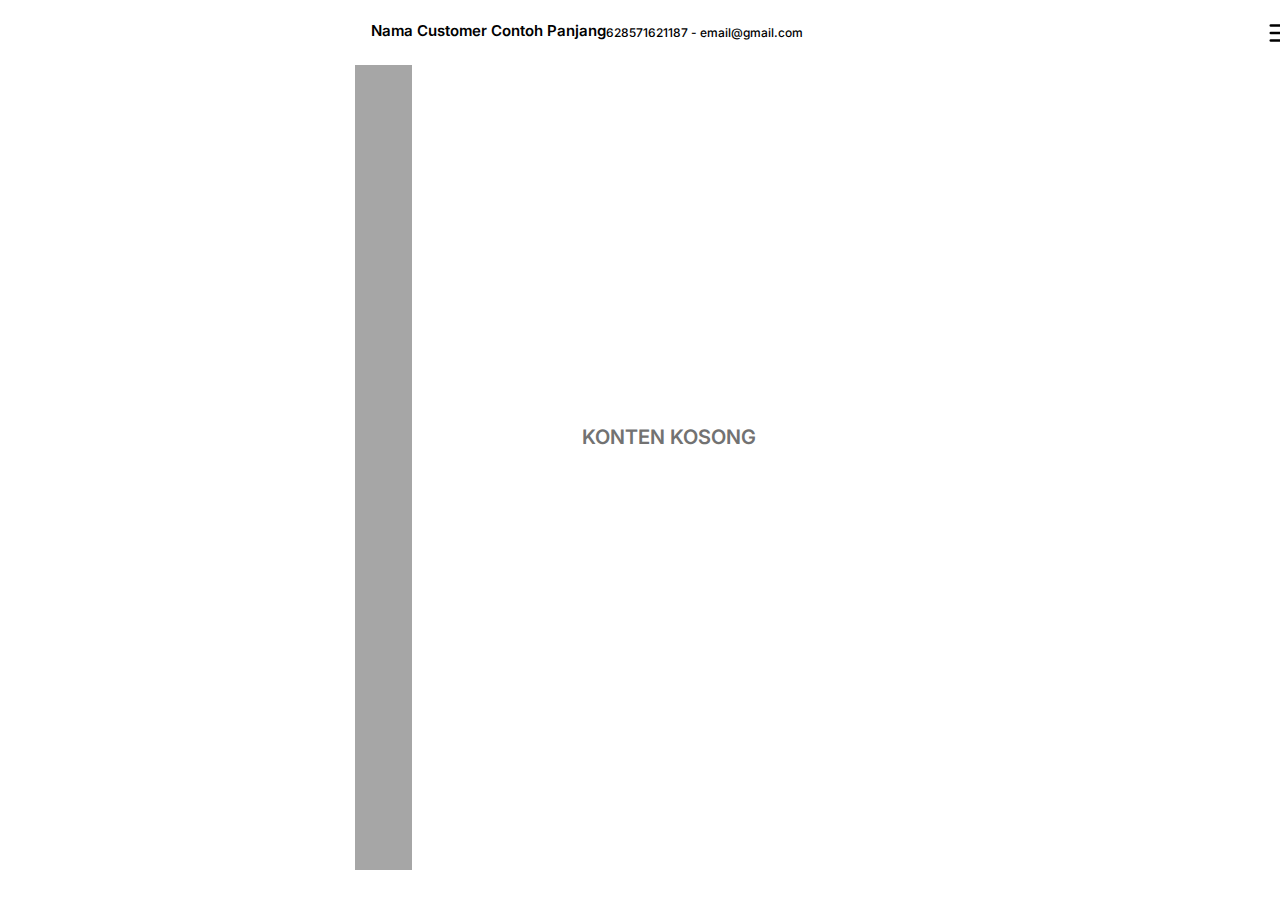
<file: page_kosong.html>
<!DOCTYPE html>
<html lang="en">
<head>
    <meta charset="UTF-8">
    <meta http-equiv="X-UA-Compatible" content="IE=edge">
    <meta name="viewport" content="width=device-width, initial-scale=1.0">
    <title>Vanilla Chat</title>

    <!-- Fonts Google -->
    <link rel="preconnect" href="https://fonts.googleapis.com">
    <link rel="preconnect" href="https://fonts.gstatic.com" crossorigin>
    <link href="https://fonts.googleapis.com/css2?family=Inter:wght@300;400;500;600;700&display=swap" rel="stylesheet">

    <!-- Bootstrap -->
    <link rel="stylesheet" href="./assets/css/bootstrap.min.css">

    <!-- Custom CSS -->
    <link rel="stylesheet" href="./assets/css/style.css">
</head>
<body>
    <div class="container">
        <div class="grid col-12 col-lg-6 px-0 mx-auto">
            <div class="box-chat">
                <header class="header">
                    <div class="header-content">
                        <p class="header-content_name">Nama Customer Contoh Panjang</p>
                        <span class="header-content_info">628571621187 - email@gmail.com</span>
                    </div>
                    <div class="header-utils">
                        <button class="btn btn-clear">
                            <img src="./assets/img/hamburger.svg" alt="" width="30">
                        </button>
                    </div>
                    <div id="sideNav" class="sidenav">
                        KONTEN KOSONG
                    </div>
                </header>
                <div class="section-content page-blank">
                    <aside class="section-content_aside"></aside>
                    <div class="section-content_main">
                        <h5>KONTEN KOSONG</h5>
                    </div>
                </div>
            </div>
        </div>
    </div>
    <script src="./assets/js/jquery-3.6.0.min.js"></script>
    <script src="./assets/js/bootstrap.min.js"></script>
    <script>
        //Sidebar slide
        $('.header-utils button').click(function(){
            $('#sideNav').toggleClass('active-sidebar')
        })
    </script>
</body>
</html>
</file>
<file: assets/css/style.css>
html{
    font-family: 'Inter', sans-serif;
}

:root{
    --white: #FFFFFF;
    --black: #000000;
    --gray: #CFCFCF;
    --red: #FA0000;
    --red2: #EB2840;
    --red3: #CC0101;
    --green: #84FF24;
    --lightBlue: #F0F6FF;
}

body{
    margin: 0;
    padding: 0;
    min-height: 100%;
    font-family: 'Inter', sans-serif;
}

a{
    text-decoration: none;
    color: #2496FF;
}

ul {
    list-style: none;
    padding: 0; margin: 0;
}
  
button:focus{
    outline: 0;
}

.btn:focus{
    box-shadow: unset;
}

.container{
    padding: 0;
}

.box-chat{
    height: 100vh;
    position: relative;
    overflow: hidden;
}

.header{
    background-color: var(--white);
    height: 65px;
    display: flex;
    align-items: center;
    justify-content: space-between;
    position: fixed;
    width: 100%;
    z-index: 10;
}

.header-content{
    display: flex;
    align-items: center;
    padding: 1rem 0 1rem 1rem;
    color: var(--black);
}
.header_content_info_parent{
    line-height: 1.3;
}

.header-content-icon{
    margin-right: 1rem;
}

.header-utils{
    padding: 1rem;
    width: 30%;
    display: flex;
}

.sidenav {
    height: calc(100vh - 65px);
    width: 100%;
    position: absolute;
    z-index: 1;
    top: 65px;
    right: 0;
    background-color: var(--white);
    overflow-x: hidden;
    transform: translateX(100%);
    transition: transform 0.3s cubic-bezier(0.4, 0, 0.2, 1);
    padding-top: 50%;
    text-align:center;
}

.active-sidebar{
    /* width: 100%; */
    transform: translateX(0) !important;
}


.section-content{
    display: inline-flex;
    height:calc(100% - 140px);
    overflow-y: auto;
    background-color: var(--lightBlue);
    width: 100%;
    overflow-x: hidden;
    margin-top: 50px;
}
.section-content.page-blank{
    height:calc(100% - 80px);
}
.section-content::-webkit-scrollbar {
    width: 6px;
}
.section-content::-webkit-scrollbar-track {
background: #ddd;
}
.section-content::-webkit-scrollbar-thumb {
background: #2496FF;
}

.section-content_aside{
    width: 10%;
    align-self: stretch;
    background-color: #A6A6A6;
}

.section-content_main{
    width: 90%;
    background-color: var(--white);
}

.section-content_main h5{
    color: #727272;
    font-weight: 600;
    text-align: center;
    margin-top: calc(50vh - 75px);
}

.header-content_name{
    margin-bottom: 0.1rem;
    font-weight: 600;
    font-size: 15px;
}

.header-content_info{
    font-weight: 500;
    font-size: 12px;
}

.btn-clear{
    border: none;
    padding: 0;
    /* width: 22px; */
}

#btn-send-msg{
    position: relative;
    bottom: 0;
    left: -20px;
}

#section-upload-wrapper{
    width: 100%;
    position: absolute;
    align-self: flex-end;
}

#section-reply-chat-wrapper{
    width: 100%;
    position: absolute;
    align-self: flex-end;
    bottom: calc(100px);
}

.reply-chat-box{
    padding: 0.5rem;
    background-color: #EBEFF2;
    border: 1px solid #D8D8D8;
    border-radius: 4px;
    margin: 0.5rem 0;
}

.section-content_main-chat{
    width: 100%;
    padding: 1rem 1rem 2rem;
    height: fit-content;
}

.section-content_main-chat .chat-messager .chat-msg:last-child{
    scroll-snap-align: end;
}

.chat-date {
    text-align: center;
    width: 100%;
    margin: 1rem 0;
}

.chat-date > p{
    color: var(--black);
    font-weight: 500;
    /* border: 1px solid #616161; */
    /* border-radius: 5px; */
    padding: 0.2rem 2rem;
    /* width: fit-content;
    width: -moz-fit-content;
    margin: auto; */
    font-size: 0.8rem;
}

.chat-msg-utils{
    position: relative;
    display: inline-flex;
}

.active-chat-utils{
    visibility: visible !important;
}

.chat-msg-utils_item.chat-msg-utils_item_left{
    background-color: var(--white);
    color: #7A7A7A;
    border-radius: 4px;
    border: 2px solid #DEDEDE;
    max-width: 120px;
    width: 120px;
    max-height: 85px;
    height: 85px;
    position: absolute;
    right: 22px;
    visibility: hidden;
    padding: 0.9rem 1.4rem;
}

.chat-msg-utils_item.chat-msg-utils_item_right{
    background-color: var(--white);
    color: #7A7A7A;
    border-radius: 4px;
    border: 2px solid #DEDEDE;
    max-width: 120px;
    width: 120px;
    max-height: 85px;
    height: 85px;
    position: absolute;
    right: -122px;
    visibility: hidden;
    padding: 0.9rem 1.4rem;
}

.chat-msg-utils_item.chat-msg-utils_item_left::after{
    display: block;
    content: "";
    width: 30px;
    height: 30px;
    background-image: url('../img/arrow-chat-util-ic.svg');
    background-repeat: no-repeat;
    background-position: center bottom;
    position: absolute;
    right: -19px;
    top: -5px;
}

.chat-msg-utils_item.chat-msg-utils_item_right::before{
    display: block;
    content: "";
    width: 30px;
    height: 30px;
    background-image: url('../img/arrow-chat-util-ic.svg');
    background-repeat: no-repeat;
    background-position: center bottom;
    position: absolute;
    left: -19px;
    top: 3px;
    transform: rotate(180deg);
}

.chat-msg-utils_item-info{
    font-weight: 600;
    color: #7A7A7A;
    width: 100%;
    cursor: pointer;
    font-size: 12px;
}

.chat-msg-utils_item-info.reply-item{
    margin-bottom: 0.7rem ;
}

.chat-msg-utils_item-info > img{
    margin-right: 0.7rem;
}

.chat-msg-utils_button{
    cursor: pointer;
    width: 20px;
    z-index: 5;
}

.chat-messager{
    flex: 1;
    padding: 5px;
    margin: 1rem 0;
    vertical-align: bottom;
    display: inline;
}

.chat-msg{
    display: flex;
    margin-bottom: 10px;
    align-items: flex-start;
}

.left-msg .chat-msg-img{
    margin-right: 1rem;
    display: flex;
    flex-direction: column;
    align-items: center;
}

.chat-msg-img > p {
    font-weight: 500;
    color: var(--black);
    font-size: 0.8rem;
    text-align: center;
}

.unread-msg{
    filter: invert(55%) sepia(0%) saturate(12%) hue-rotate(171deg) brightness(88%) contrast(92%);
}

.chat-msg-info{
    display: flex;
    align-items: baseline;
    justify-content: space-between;
    margin-top: 0.5rem;
}

.msg-info-right{
    font-size: 0.8rem;
    color: #6C6C6C;
    font-weight: 500;
    margin-left: auto;
}

.msg-info-right span{
    display: flex;
    align-items: center;
}

.msg-info-right span::before {
    display: block;
    content: "";
    background: url('../img/read-ic.svg') no-repeat;
    width: 12px;
    height: 12px;
    margin-right: 0.2rem;
}

.right-msg{
    flex-direction: row-reverse;
}

.right-msg .chat-msg-img{
    margin-left: 1rem;
    display: flex;
    flex-direction: column;
    align-items: center;
}

.chat-msg-bubble{
    max-width: 450px;
    min-width: 250px;
    padding: 0.7rem 0.7rem 0.5rem;
    background: var(--white);
    border: 2px solid #F2F2F2;
    border-radius: 4px;
    word-break: break-word;
}

.new-message-bubble{
    overflow: hidden;
    animation: message 0.15s ease-out 0s forwards;
    transform-origin: 0 100%;
    transform: scale(0);
}

.msg-text{
    color: #696969;
    font-weight: 400;
    font-size: 0.8rem;
}

.msg-info-user{
    display: flex;
    justify-content: space-between;
    margin-bottom: 0.2rem;
    align-items: center;
}

.msg-info-user > div > p {
    font-weight: 600;
    color: #010101;
    margin: 0;
    font-size: 12px;
}

.badge{
    display: unset;
    padding: 0.25em 0.6em;
    font-size: 10px;
}

.badge-danger{
    color: var(--white);
    background-color: #E53636;
}

.badge.badge-success{
    font-weight: 500 !important;
}

.badge-success{
    color: var(--white);
    background-color: #3CB15D;
}

.section-tools-bottom{
    position: fixed;
    bottom: 0;
    height: 100px;
    width: 100%;
    overflow: hidden;
}

.toolbar-chat-utils{
    display: flex;
    align-items: center;
    justify-content: space-between;
    background-color: var(--white);
    padding: 0.5rem 0;
    border: 1px solid #F1F1F1;
    height: 100%;
}

.toolbar-chat-utils_button{
    padding-left: 0.1rem;
}

.toolbar-chat-utils_button > button{
    margin-right: 0.5rem;
}

.wrapper-toolbar-active{
    transform: translateX(0) !important;
    z-index: 9 !important;
}

.wrapper-toolbar{
    width: 100%;
    background-color: var(--white);
    position: fixed;
    bottom: calc(0px + 100px);
    height: 44px;
    border: 1px solid #D8D8D8;
    left: 0;
    right: 0;
    transform: translateX(-400px);
    z-index: -10;
    transition: transform 0.3s cubic-bezier(0.075, 0.82, 0.165, 1);
}

.wrapper-toolbar.template-chat{
    padding: 0.5rem;
    display: flex;
    align-items:  center;
    flex-wrap: nowrap;
    overflow-x: auto;
    overflow-y: hidden;
    height: 55px !important;
}

.wrapper-toolbar.template-chat h6{
    font-size: 0.8rem;
}

.wrapper-toolbar.delay-chat{
    padding: 0.5rem;
    display: flex;
    align-items:  flex-end;
    flex-wrap: nowrap;
    overflow-x: auto;
    overflow-y: hidden;
}

.delay-chat-box{
    display: flex;
    position: relative;
    left: 105px;
}

.wrapper-toolbar.delay-chat h6{
    font-size: 0.8rem;
}

.wrapper-toolbar.text-emoji{
    height: 140px;
    padding: 0;
}

ul#emojis {
    height: inherit;
    overflow: auto;
    margin: 0 auto;
}

ul#emojis li.category h2.title{
    position: sticky;
    top: 0;
    margin: 0;
    padding: 8px 12px;
    color: var(--black);
    z-index: 1;
    font-size: 16px;
    font-weight: 400;
    font-style: italic;
    line-height: 1.3;
    display: none;
}

ul#emojis li.category ul.list{
    padding: 10px 10px;
    display: grid;
    grid-template-columns: auto auto auto auto auto auto auto;
    justify-items: center;
}

ul#emojis li.category ul.list li{
    display: inline-block;
    font-size: 24px;
    padding: 0;
}

ul#emojis li.category ul.list li a{
    display: block;
    width: 37px;
    margin: 3px;
    overflow: hidden;
    cursor: pointer;
    text-decoration: none;
    transition: .15s all ease-out;
}

ul#emojis li.category ul.list li a:hover{
    transform: scale(1.3);
}

.box-toolbar{
    text-align: center;
    background-color: var(--white);
    color: var(--black);
    font-weight: 500;
    border-radius: 4px;
    height: 30px;
    font-size: 12px;
    padding: 0.3rem 0;
    cursor: pointer;
    width: 90px;
    margin: 0 0.5rem;
    border: 1px solid #D8D8D8;
}

.text-chat{
    padding: 0;
}

.text-chat-toolbar{
    width: 100%;
    height: 100%;
    /* max-height: 80px !important; */
    resize: none;
    overflow: auto;
    font-size: 0.8rem;
    padding: 0.5rem 30px 0.5rem 0.5rem;
    font-weight: 500;
    color: #5A5A5A;
    border: 1px solid #D8D8D8;
    border-radius: 4px;
    line-height: normal;
}

.emoticon-wrapper{
    position: absolute;
    top: 0;
    right: 5px;
    cursor: pointer;
}

.text-chat-toolbar:focus{
    outline: none;
}

.text-chat-utils-toolbar{
    width: 100%;
    height: 100%;
    display: flex;
    align-items: center;
}

.text-chat-utils-box{
    width: 40px;
    height: 100%;
    border: 1px solid #D8D8D8;
    border-radius: 0 !important;
    font-weight: 600;
}

.text-chat-utils-box.tcub-italic{
    font-style: italic;
}

.active-btn-toolbar-chat > svg > circle{
    fill: #EB2840 !important;
}

.active-toolbar-chat .svg-path{
    fill: #EB2840 !important;
}

.active-toolbar-chat .svg-path-stroke{
    stroke: #EB2840 !important;
}

.active-toolbar-chat-parent{
    filter: brightness(0%);
}

.active-toolbar-chat-swiper{
    display: none;
}

/* .toolbar-chat-utils-details.active-toolbar-chat-swiper-parent{
    height: 186px;
}

.toolbar-chat-utils-details.active-toolbar-chat-swiper-parent .wrapper-toolbar{
    height: 186px;
} */

/* .toolbar-chat-utils-details.active-toolbar-chat-swiper-parent .wrapper-toolbar.text-chat .text-chat-toolbar{
    height: 149px;
    max-height: 149px !important;
} */

.active-toolbar-users{
    transform: translateX(0) !important;
}

.toolbar-users{
    background-color: var(--white);
    /* border: 1px solid #F1F1F1; */
    /* height: 69px; */
    transition: transform 0.3s cubic-bezier(0.4, 0, 0.2, 1);
    position: absolute;
    transform: translateY(-80px);
    width: 70%;
}

.swiper{
    height: 69px;
    cursor: pointer;
}

.swiper-slide{
    /* padding: 0.2rem; */
    width: 20% !important;
    display: flex;
    justify-content: center;
    align-items: center;
    
}

.swiper-pagination-progressbar .swiper-pagination-progressbar-fill{
    background-color: var(--red);
}

.swiper-pagination{
    display: none !important;
}

/* .swiper-button-next:after, .swiper-button-prev:after{
    display: none;
} */

.swiper-button-next{
    /* background-image: url("../img/arrow-next-ic.svg");
    background-repeat: no-repeat;
    background-position: center;
    background-size: 12px;
    right: 0; */
    display: none;
}

.active-user::after{
    display: block;
    content: "";
    width: 100%;
    height: 100%;
    background-image: url('../img/active-ic.svg');
    background-repeat: no-repeat;
    background-position: center bottom;
    position: absolute;
    left: 0;
    bottom: 0;
}

.section-upload-img{
    margin: 0.5rem;
    transition: ease-in 1s;
    position: relative;
}

.file-upload-preview{
    padding: 0.2rem 1rem;
    height: 40px;
    position: relative;
    display: flex;
    justify-content: space-between;
    align-items: center;
    color: var(--black);
    background: var(--white);
    border-radius: 4px;
}

.file-upload-success{
    color: var(--white) !important;
    background: var(--black) !important;
}

.file-upload-preview::before{
    display: block;
    content: "";
    width: 30px;
    height: 40px;
    background-image: url('../img/active-ic.svg');
    background-repeat: no-repeat;
    background-position: center left;
    position: absolute;
    left: -13px;
    bottom: 0;
    -webkit-transform: rotate(90deg);
    -moz-transform: rotate(90deg);
    -ms-transform: rotate(90deg);
    -o-transform: rotate(90deg);
    transform: rotate(90deg);
}

.file-upload-info{
    display: flex;
    flex-direction: column;
}
.file-upload-info p{
    margin-bottom: 0;
    font-size: 12px;
    font-weight: 600;
}
.file-upload-info span{
    font-size: 8px;
}

/* Util */
.c-avatar{
    position:relative;
    display:inline-block;
}
.avatar {
    vertical-align: middle;
    width: 45px;
    height: 45px;
    border-radius: 50%;
    border: 2px solid white;
}

.avatar-online{
    width: 12px;
    height: 12px;
    background: var(--green);
    position: absolute;
    top: 0;
    border-radius: 100%;
}

.avatar-notif{
    width: 17px;
    height: 17px;
    background: var(--red);
    position: absolute;
    top: -3px;
    right: 0;
    border-radius: 100%;
    color: white;
    text-align: center;
    font-size: 11px;
    font-weight: 600;
    z-index: 10;
}

.avatar-user-list{
    transition: .5s ease;
    opacity: 0;
    position: absolute;
    top: 50%;
    left: 50%;
    transform: translate(-50%, -50%);
    -ms-transform: translate(-50%, -50%);
    text-align: center;
}

.avatar-user-list img{
    cursor: pointer;
}

.c-avatar .avatar.avatar-close{
    opacity: 54%;
    cursor: pointer;
}

.c-avatar .avatar-user-list{
    background: rgba(56, 56, 56, 0.54);
    opacity: 1;
    width: 100%;
    height: 100%;
    border-radius: 50%;
    padding: 0.5rem;
}

.wrapper-fileUpload{
    text-align: center;
}

.file-upload{
    display: none;
}

.wrapper-fileUpload label{
    display: none;
    color: #FFF;
    background: var(--red2);
    padding: .3rem .6rem;
}

.wrapper-fileUpload label img{
    margin: 0 0.5rem;
}

.pasteImageWrapper{
    height: inherit;
    cursor: pointer;
    padding: 0.4rem;
}

.pasteImageWrapper span{
    text-align: center;
    background-color: var(--white);
    color: var(--black);
    font-weight: 500;
    border-radius: 4px;
    height: 30px;
    font-size: 12px;
    padding: 0.3rem 0.5rem;
    cursor: pointer;
    width: 90px;
    margin: 0 0.5rem;
    border: 1px solid #D8D8D8;;
}

@keyframes message {
    0% {
      max-height: 100vmax;
    }
    80% {
      transform: scale(1.1);
    }
    100% {
      transform: scale(1);
      max-height: 100vmax;
      overflow: visible;
      padding-top: 1rem;
    }
}

.header-desktop{
    display: none;
}

.column-blank{
    display: none;
}

.column-profile{
    display: none;
}
</file>
